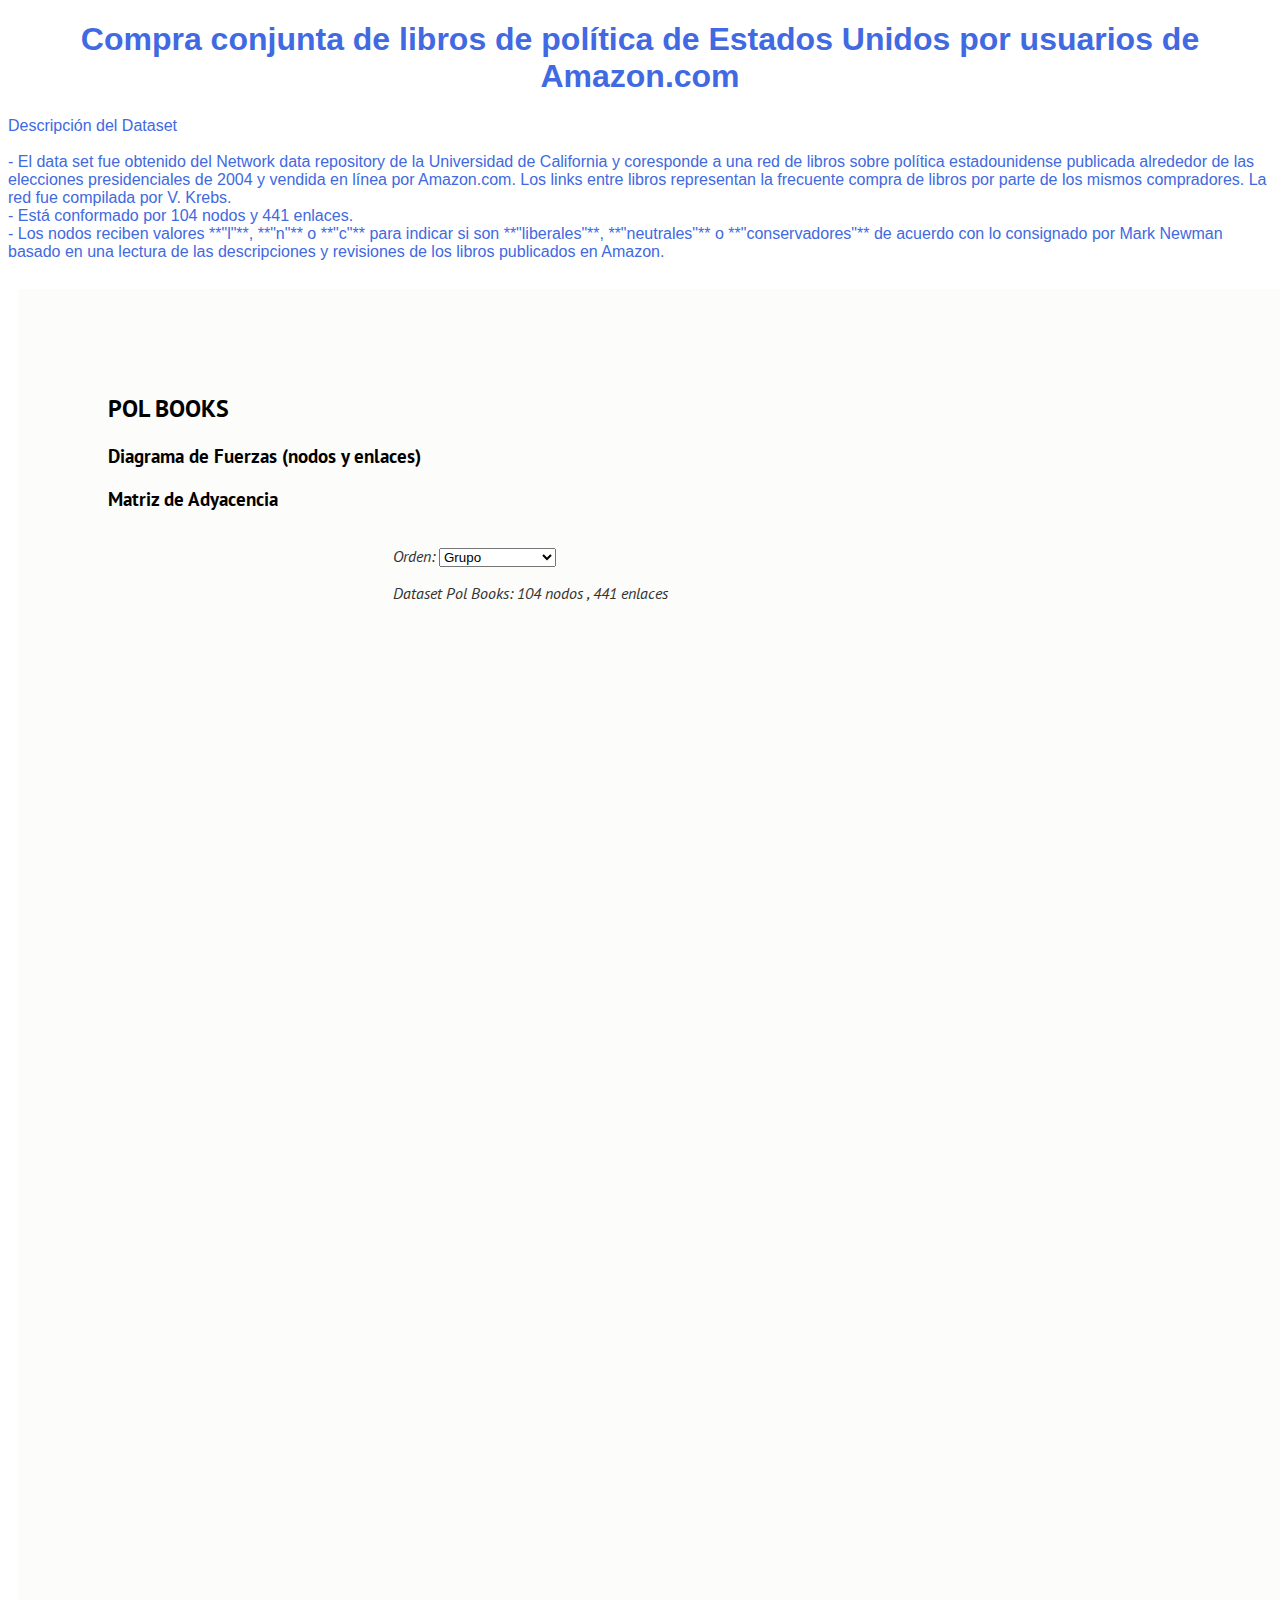
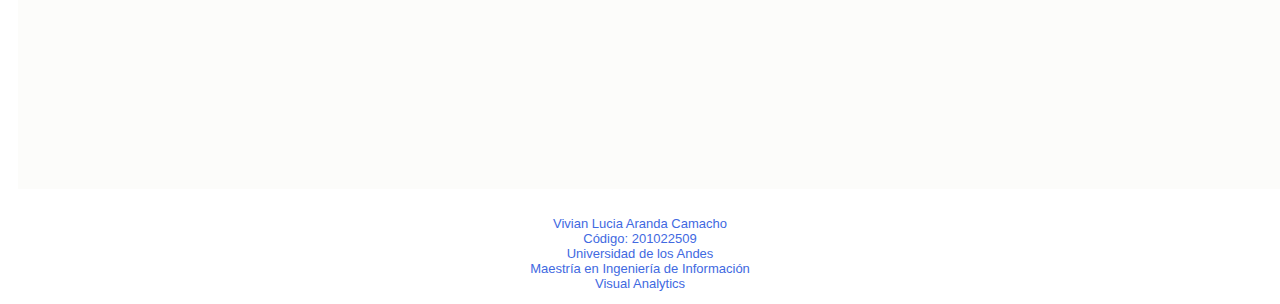
<file: index.html>
<!DOCTYPE html>
<html>
	<head>
	  	<meta charset="utf-8">
		<title>Tendencia en compra de libros</title>
		<meta name="description" content="Tendencia en la compra de libros en Amazon">
 		<meta name="keywords" content="Books, Amazon">	  	
	  	 <style>
		  body {
		      font-family: "Roboto", "Helvetica Neue", Helvetica, Arial, sans-serif;
		      color: rgb(65, 105, 225);
		  } 
		  div {
		    margin: auto;
		    padding: 10px;
		  }	
  	      p li {
	        font-size: 14px;
	        text-align: justify;
	      }
	      b {
	        font-size: 15px;
	      }
		</style>		
	</head>
	<body>
		<h1 align="center">Compra conjunta de libros de política de Estados Unidos por usuarios de Amazon.com</h1>
<table>
		Descripción del Dataset<br><br>

- El data set fue obtenido del Network data repository de la Universidad de California y coresponde a una red de libros sobre política estadounidense publicada alrededor de las elecciones presidenciales de 2004 y vendida en línea por Amazon.com. Los links entre libros representan la frecuente compra de libros por parte de los mismos compradores. La red fue compilada por V. Krebs.<br>
- Está conformado por 104 nodos y 441 enlaces.<br>
- Los nodos reciben valores **"l"**, **"n"** o **"c"** para indicar si son **"liberales"**, **"neutrales"** o **"conservadores"** de acuerdo con lo consignado por Mark Newman basado en una lectura de las descripciones y revisiones de los libros publicados en Amazon.	<br><br>
</table>

		<div><iframe src="books_adjacence.html" frameborder="0" width="1500" height="1500" scrolling="yes"></iframe></div>
		
	    <p align="center" style="font-size: 13px; text-align: center;">
	      Vivian Lucia Aranda Camacho<br>
	      C&oacutedigo: 201022509<br>
	      Universidad de los Andes<br>
	      Maestr&iacutea en Ingenier&iacutea de Informaci&oacuten<br>
	      Visual Analytics
	    </p>
	</body>
</html>
</file>
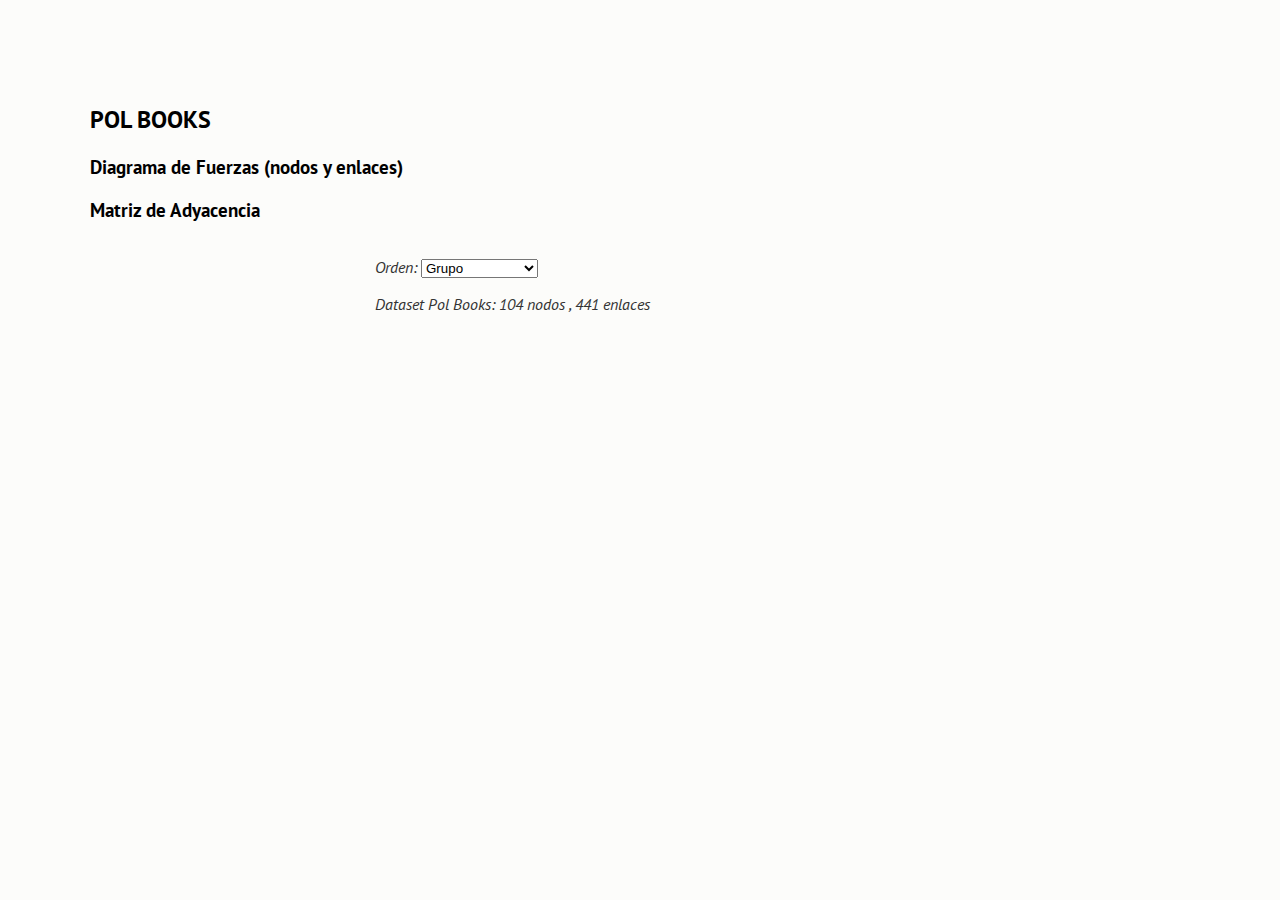
<file: books_adjacence.html>
<!DOCTYPE html>
<html class="ocks-org do-not-copy">
<head>

	<link type="text/css" href="style.css" rel="stylesheet" />	
	<link type="text/css" href="example.css" rel="stylesheet" />
  
	<script src="https://d3js.org/d3.v3.min.js" charset="utf-8"></script>
	<script src="https://d3js.org/colorbrewer.v1.min.js"></script>

  
</head>
<body>
    <div>
      <h2>POL BOOKS</h2>
      
      <h3 >Diagrama de Fuerzas (nodos y enlaces) </h3>
    <div width="100%" id="nodos"> </div>
 	

	 
	 <h3 >Matriz de Adyacencia</h3> 


	        <aside style="font-style:italic;
				float:right;width:450px;
				 margin: 1px 15px 10px 90px;"
				>
	         <!-- Filtro para la matriz--> 
	         	<p>Orden: <select id="order">
				  <option value="group">Grupo</option>
				  <option value="count">Nro. de Enlaces</option>
					</select>
				<p >Dataset Pol Books: 104 nodos , 441 enlaces</p>
			</aside>
          	<section id="matriz" style="float:left;width:750px">
		    </section>

	  <script type="text/javascript" src="nodos.js"></script>
	   <script type="text/javascript" src="matriz.js"></script>
	   
   </div>
</body>
</html>
</file>
<file: style.css>
/* Copyright 2013 Michael Bostock. All rights reserved. Do not copy. */

@import url(//fonts.googleapis.com/css?family=PT+Serif|PT+Serif:b|PT+Serif:i|PT+Sans|PT+Sans:b);

html {
  min-width: 800px;
}

.ocks-org body {
  background: #fcfcfa;
  color: #333;
  font-family: "PT Serif", serif;
  margin: 1em 2em 2em 5em;
  
  width: 750px;
}

.ocks-org header,
.ocks-org footer,
.ocks-org aside,
.ocks-org h1,
.ocks-org h2,
.ocks-org h3,
.ocks-org h4 {
  font-family: "PT Sans", sans-serif;
}

.ocks-org h1,
.ocks-org h2,
.ocks-org h3,
.ocks-org h4 {
  color: #000;
}

.ocks-org header,
.ocks-org footer {
  color: #636363;
}

h1 {
  font-size: 64px;
  font-weight: 300;
  letter-spacing: -2px;
  margin: .3em 0 .1em 0;
}

h2 {
  margin-top: 2em;
}

h1, h2 {
  text-rendering: optimizeLegibility;
}

h2 a[name],
h2 a[id] {
  color: #ccc;
  right: 100%;
  padding: 0 .3em;
  position: absolute;
}

header,
footer {
  font-size: small;
}

.ocks-org header aside,
.ocks-org footer aside {
  float: left;
  margin-right: .5em;
}

.ocks-org header aside:after,
.ocks-org footer aside:after {
  padding-left: .5em;
  content: "/";
}

footer {
  margin-top: 8em;
}

h1 ~ aside {
  font-size: small;
  right: 0;
  position: absolute;
  width: 180px;
}

.attribution {
  font-size: small;
  margin-bottom: 2em;
}

body > p, li > p {
  line-height: 1.5em;
}

body > p {
  width: 720px;
}

body > blockquote {
  width: 640px;
}

blockquote q {
  display: block;
  font-style: oblique;
}

ul {
  padding: 0;
}

li {
  width: 690px;
  margin-left: 30px;
}

a {
  color: steelblue;
}

a:not(:hover) {
  text-decoration: none;
}

pre, code, textarea {
  font-family: "Menlo", monospace;
}

code {
  line-height: 1em;
}

textarea {
  font-size: 100%;
}

body > pre {
  border-left: solid 2px #ccc;
  padding-left: 18px;
  margin: 2em 0 2em -20px;
}

.html .value,
.javascript .string,
.javascript .regexp {
  color: #756bb1;
}

.html .tag,
.css .tag,
.javascript .keyword {
  color: #3182bd;
}

.comment {
  color: #636363;
}

.html .doctype,
.javascript .number {
  color: #31a354;
}

.html .attribute,
.css .attribute,
.javascript .class,
.javascript .special {
  color: #e6550d;
}

svg {
  font: 10px sans-serif;
  overflow-y: scroll;
    overflow-x: hidden;
}

.axis path, .axis line {
  fill: none;
  stroke: #000;
  shape-rendering: crispEdges;
}

sup, sub {
  line-height: 0;
}

q:before {
  content: "â€œ";
}

q:after {
  content: "â€";
}

blockquote q {
  line-height: 1.5em;
  display: inline;
}

blockquote q:before,
blockquote q:after {
  content: "";
}
</file>
<file: example.css>
html,body,#wrapper {
	width: 80%;
	height: 80%;
	margin: 0px;
	padding: 5px 5px 5px 5px;
     padding-top: 20px;
}
 
.chart {
	font-family: Arial, sans-serif;
	font-size: 12px;
	
}
 
.axis path,.axis line {
	fill: none;
	stroke: #000;
	shape-rendering: crispEdges;
}
 
.bar {
	fill: #33b5e5;
}
 
.bar-failed {
	fill: #CC0000;
}
 
.bar-running {
	fill: #669900;
}
 
.bar-succeeded {
	fill: #33b5e5;
}
 
.bar-killed {
	fill: #ffbb33; 
}
 
#nodos {
	position: center;
	top: 0;
	left: 10px;
	z-index: 10;
	 
}
#matriz {
	position: center;
	top: 0;
	left: 10px;
	z-index: 10;
	 
}
.node {
  stroke: #fff;
  stroke-width: 1.5px;
}
.link {
  stroke: #999;
  stroke-opacity: .6;
}
.background {
  fill: #eee;
}

line {
  stroke: #fff;
}

text.active {
  fill: red;
}
</file>
